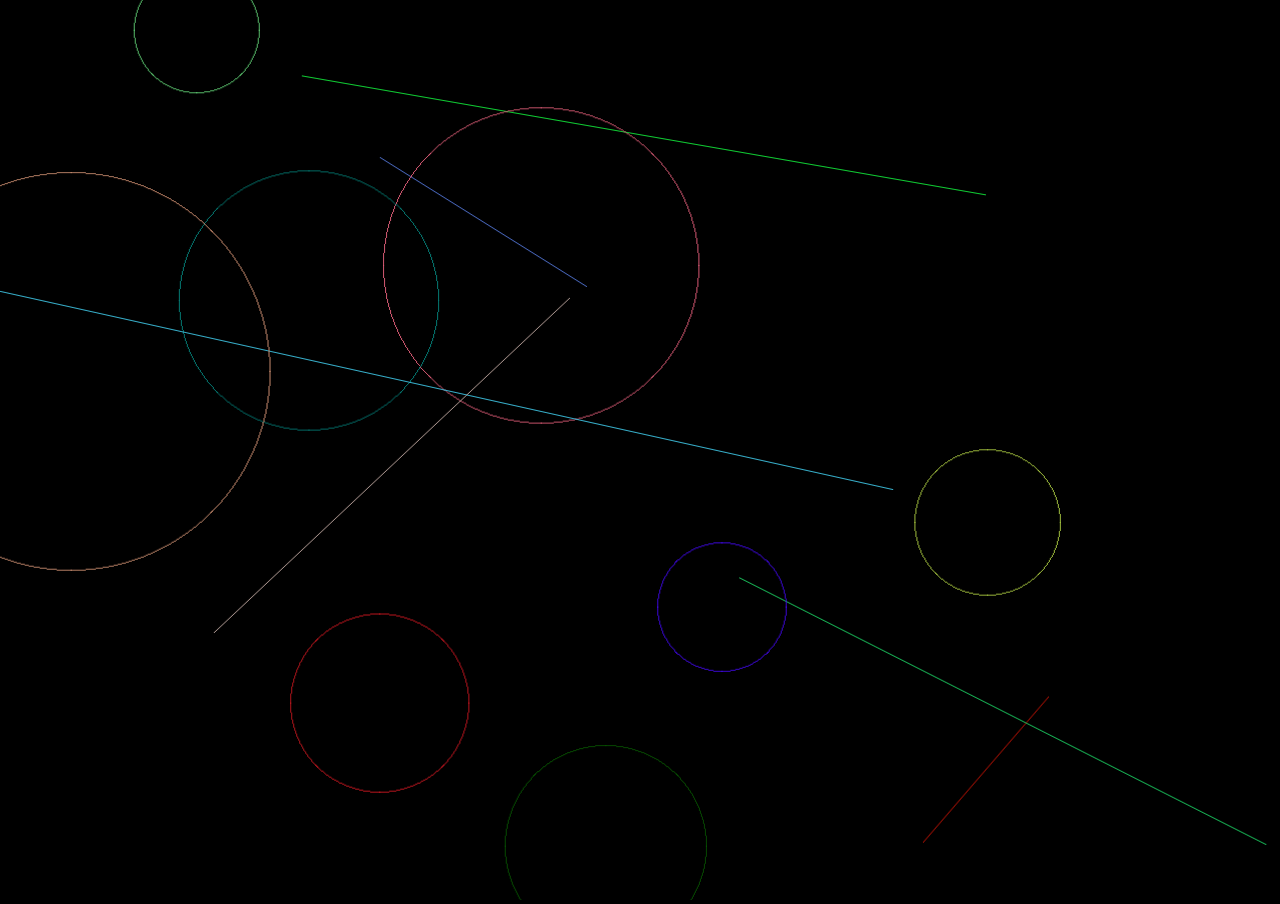
<file: atividade2-computacaografica/index.html>
<!DOCTYPE html>
<html lang="en">
<head>
    <meta charset="UTF-8">
    <meta name="viewport" content="width=device-width, initial-scale=1.0">
    <link rel="stylesheet" href="./css/styles.css">
    <title>Parcial 2 - Computação Gráfica</title>
</head>
<body>
    <canvas></canvas>
    <script src="./scripts/script.js"></script>
</body>
</html>
</file>
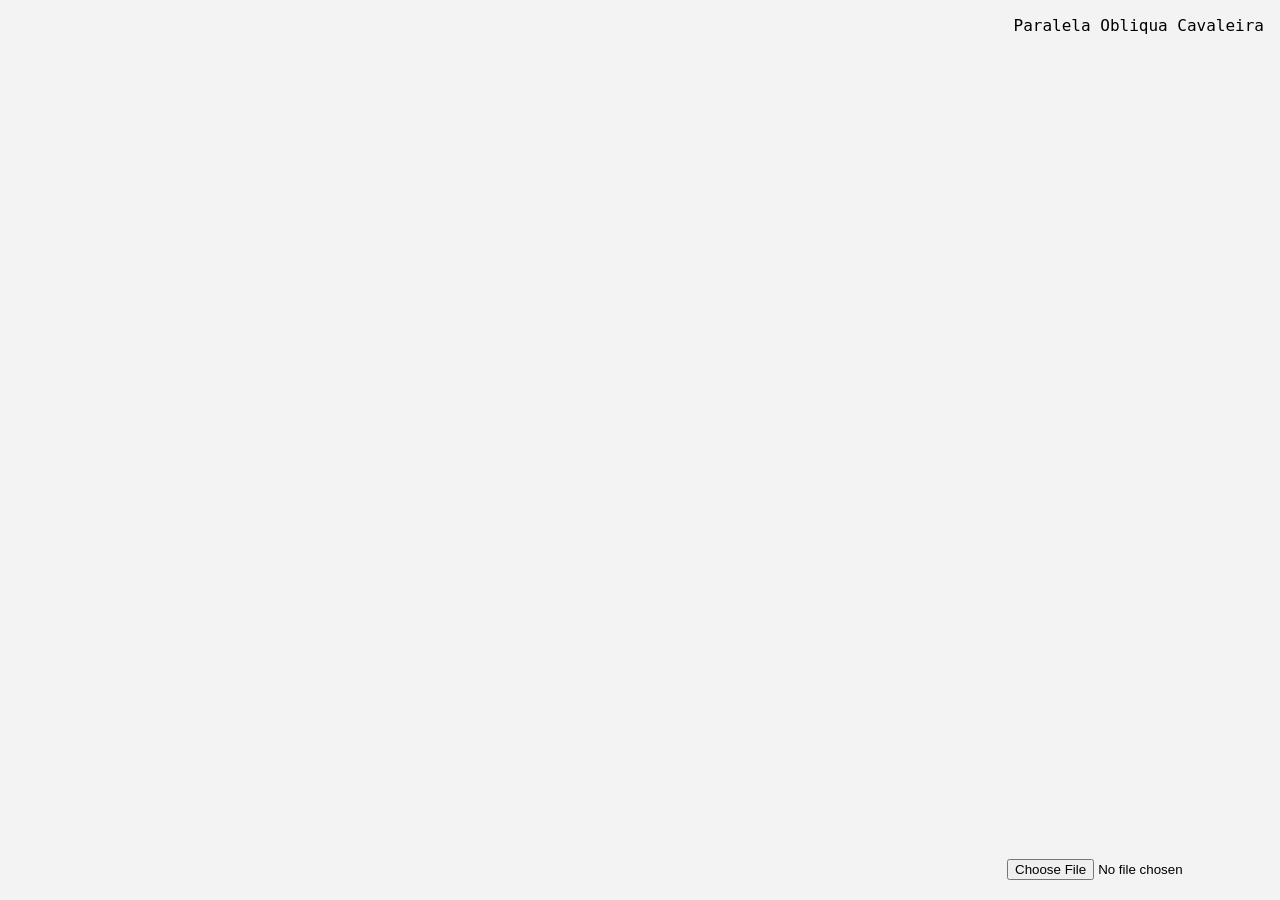
<file: atividade5-computacaografica/index.html>
<!DOCTYPE html>
<html lang="en">
<head>
    <meta charset="UTF-8">
    <meta name="viewport" content="width=device-width, initial-scale=1.0">
    <title>Parcial 5 - Computação Gráfica</title>
    <link rel="stylesheet" href="./css/styles.css">
</head>
<body>
    <canvas></canvas>
    <div id="nome-projecao"></div>
    <input type="file" id="button-file" accept=".txt">

<!-- Popup de ajuda -->
    <div id="ajuda" class="oculto">
        <div class="ajuda-painel">
            <h2>AJUDA</h2>
<pre class="ajuda-teclas">

Escala:
Eixo X:   A aumenta   /   Z diminui
Eixo Y:   S aumenta   /   X diminui
Eixo Z:   D aumenta   /   C diminui

Rotação:
F inclina para frente      /   V inclina para trás
G gira para a esquerda    /   B gira para a direita
H roda anti-horário       /   N roda horário

Transalação:
Eixo X:   J aumenta   /   M diminui
Eixo Y:   K aumenta   /   , diminui
Eixo Z:   L aumenta   /   . diminui</pre>
            <small>Pressione F1 para fechar</small>
        </div>
    </div>

    <script src="./scripts/script.js"></script>
</body>
</html>
</file>
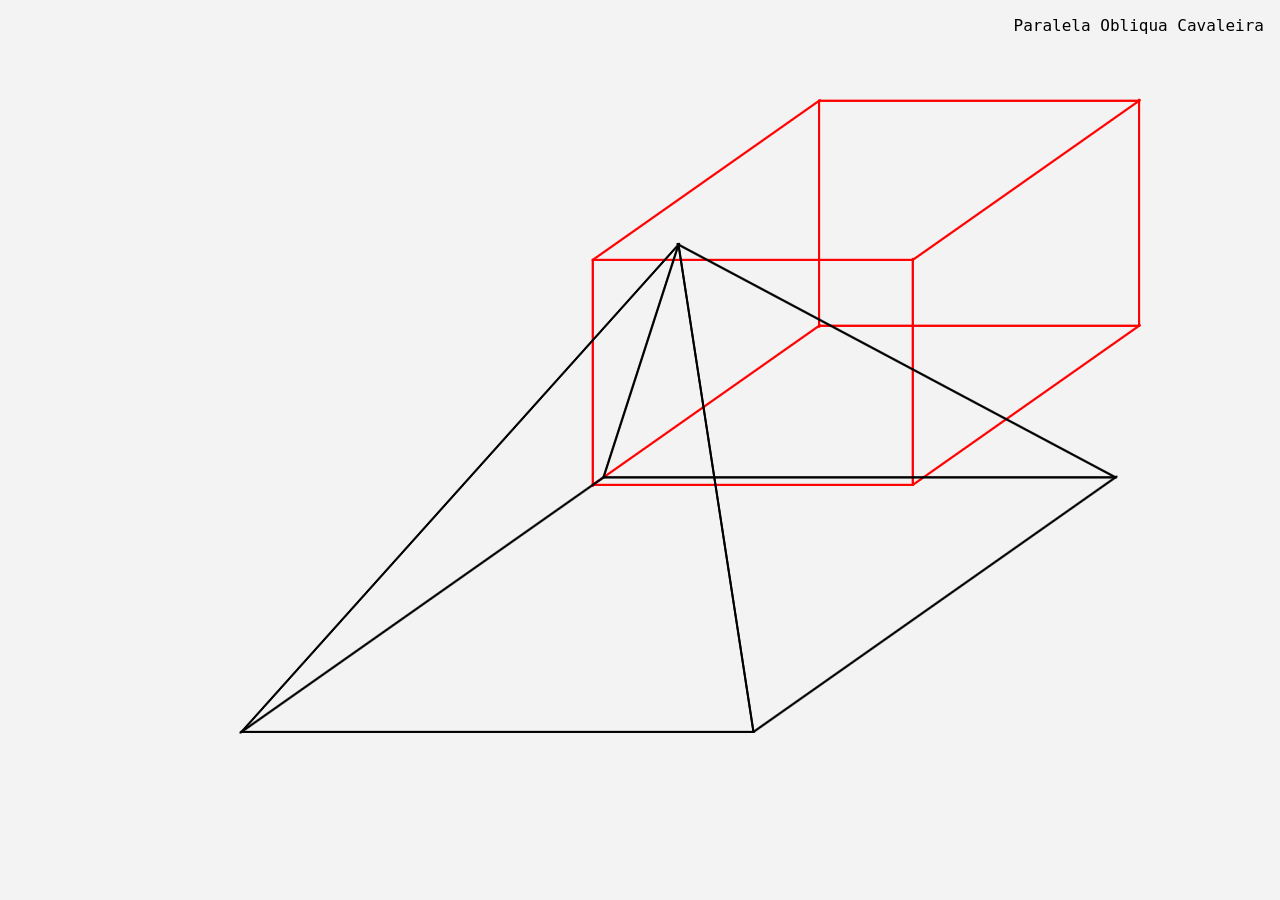
<file: atividade6-computacaografica/index.html>
<!DOCTYPE html>
<html lang="en">
<head>
    <meta charset="UTF-8">
    <meta name="viewport" content="width=device-width, initial-scale=1.0">
    <title>Parcial 6 - Computação Gráfica</title>
    <link rel="stylesheet" href="./css/styles.css">
</head>
<body>
    <canvas></canvas>
    <div id="nome-projecao"></div>

<!-- Popup de ajuda -->
    <div id="ajuda" class="oculto">
        <div class="ajuda-painel">
            <h2>AJUDA</h2>
<pre class="ajuda-teclas">
Geral:
P          Alterna a projeção ativa (5 tipos disponíveis)
ESC        Encerra a aplicação
F1         Abre / fecha esta ajuda

Seleção de objetos:
TAB        Avança para o próximo objeto
SHIFT+TAB  Volta para o objeto anterior
           (objeto selecionado aparece em vermelho)

Escala (aplicada ao objeto selecionado):
Eixo X:   A aumenta   /   Z diminui
Eixo Y:   S aumenta   /   X diminui
Eixo Z:   D aumenta   /   C diminui

Rotação (aplicada ao objeto selecionado):
Eixo X:   F aumenta   /   V diminui
Eixo Y:   G aumenta   /   B diminui
Eixo Z:   H aumenta   /   N diminui

Translação (aplicada ao objeto selecionado):
Eixo X:   J aumenta   /   M diminui
Eixo Y:   K aumenta   /   , diminui
Eixo Z:   L aumenta   /   . diminui</pre>
            <small>Pressione F1 para fechar</small>
        </div>
    </div>

    <script src="./scripts/script.js"></script>
</body>
</html>
</file>
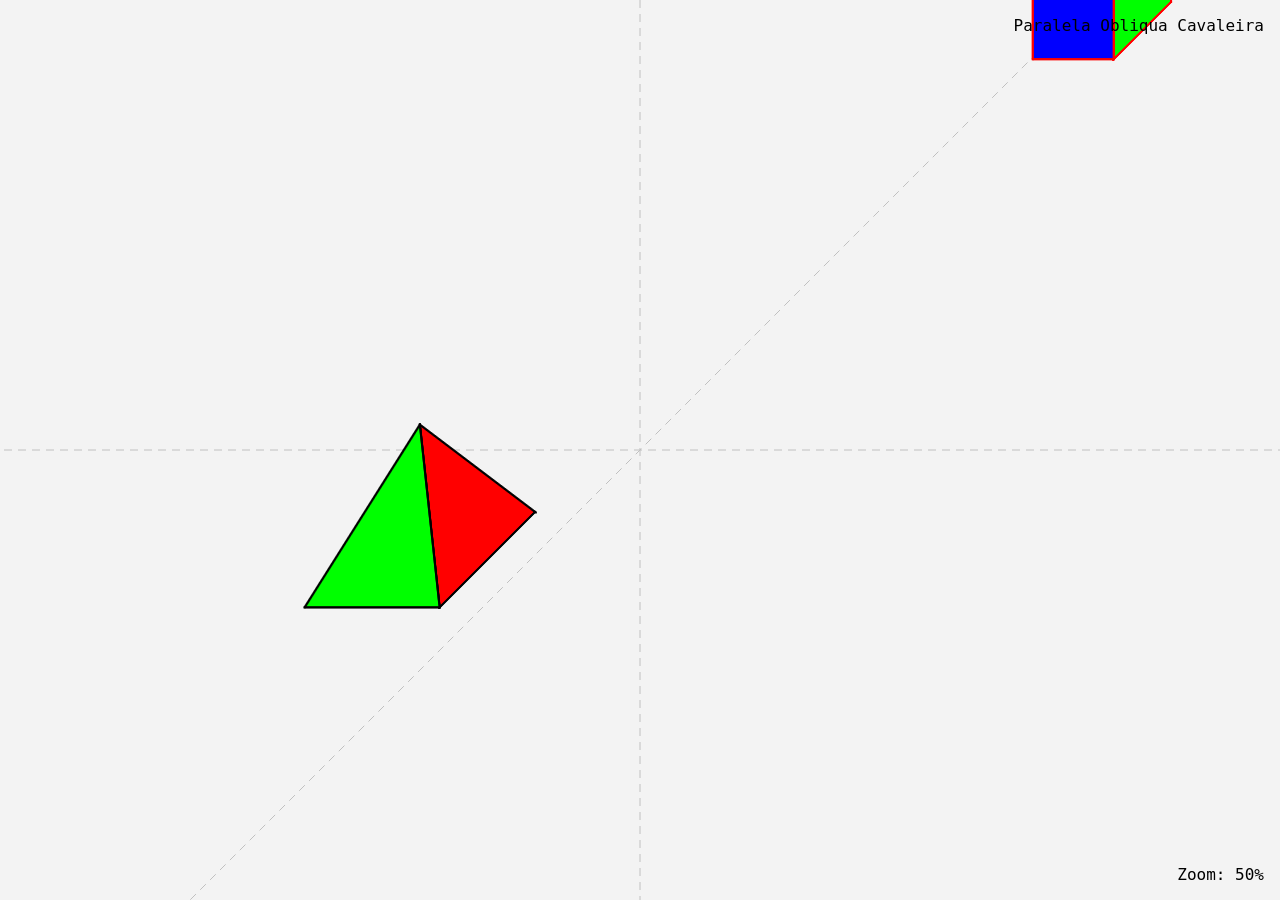
<file: atividade7-computacaografica/index.html>
<!DOCTYPE html>
<html lang="en">
<head>
    <meta charset="UTF-8">
    <meta name="viewport" content="width=device-width, initial-scale=1.0">
    <title>Parcial 7 - Computação Gráfica</title>
    <link rel="stylesheet" href="./css/styles.css">
</head>
<body>
    <canvas></canvas>
    <div id="nome-projecao"></div>
    <div id="indicador-zoom"></div>

<!-- Popup de ajuda -->
    <div id="ajuda" class="oculto">
        <div class="ajuda-painel">
            <h2>AJUDA</h2>
<pre class="ajuda-teclas">
Geral:
P          Alterna a projeção ativa (5 tipos disponíveis)
ESC        Encerra a aplicação
F1         Abre / fecha esta ajuda

Seleção de objetos:
TAB        Avança para o próximo objeto
SHIFT+TAB  Volta para o objeto anterior
           (objeto selecionado aparece em vermelho)

Escala (aplicada ao objeto selecionado):
Eixo X:   A aumenta   /   Z diminui
Eixo Y:   S aumenta   /   X diminui
Eixo Z:   D aumenta   /   C diminui

Rotação (aplicada ao objeto selecionado):
Eixo X:   F aumenta   /   V diminui
Eixo Y:   G aumenta   /   B diminui
Eixo Z:   H aumenta   /   N diminui

Translação (aplicada ao objeto selecionado):
Eixo X:   J aumenta   /   M diminui
Eixo Y:   K aumenta   /   , diminui
Eixo Z:   L aumenta   /   . diminui

Zoom:
+          Aumenta o zoom
-          Diminui o zoom
0          Restaura o zoom inicial</pre>
            <small>Pressione F1 para fechar</small>
        </div>
    </div>

    <script src="./scripts/script.js"></script>
</body>
</html>
</file>
<file: atividade2-computacaografica/css/styles.css>
body{
    margin: 0;
    overflow: hidden;
    background-color: #000;
}
</file>
<file: atividade5-computacaografica/css/styles.css>
body{
    margin: 0;
    overflow: hidden;
    background-color: #f3f3f3;
}

canvas {
    position: absolute;
    top: 0;
    left: 0;
}

#button-file {
    position: fixed;
    bottom: 20px;
    right: 20px;
    z-index: 1;
}

#nome-projecao {
    position: fixed;
    top: 16px;
    right: 16px;
    font-family: monospace;
    font-size: 16px;
    color: #000000;
    z-index: 1;
    pointer-events: none;
}

/* Popup de ajuda (tecla F1) */
#ajuda {
    position: fixed;
    inset: 0;
    z-index: 2;
    display: flex;
    align-items: center;
    justify-content: center;
    background-color: rgba(0, 0, 0, 0.5); /* escurece o fundo */
}

#ajuda.oculto {
    display: none;
}

.ajuda-painel {
    background-color: #ffffff;
    border: 2px solid #222222;
    border-radius: 10px;
    overflow: hidden; /* faz a faixa do título respeitar os cantos arredondados */
    font-family: monospace;
}

.ajuda-painel h2 {
    margin: 0;
    padding: 12px;
    text-align: center;
    background-color: #222222;
    color: #ffffff;
}

.ajuda-teclas {
    margin: 0;
    padding: 20px 24px;
    font-size: 15px;
    line-height: 1.5;
}

.ajuda-painel small {
    display: block;
    padding-bottom: 16px;
    text-align: center;
    font-style: italic;
    color: #666666;
}
</file>
<file: atividade6-computacaografica/css/styles.css>
body{
    margin: 0;
    overflow: hidden;
    background-color: #f3f3f3;
}

canvas {
    position: absolute;
    top: 0;
    left: 0;
}

#nome-projecao {
    position: fixed;
    top: 16px;
    right: 16px;
    font-family: monospace;
    font-size: 16px;
    color: #000000;
    z-index: 1;
    pointer-events: none;
}

/* Popup de ajuda (tecla F1) */
#ajuda {
    position: fixed;
    inset: 0;
    z-index: 2;
    display: flex;
    align-items: center;
    justify-content: center;
    background-color: rgba(0, 0, 0, 0.5); /* escurece o fundo */
}

#ajuda.oculto {
    display: none;
}

.ajuda-painel {
    background-color: #ffffff;
    border: 2px solid #222222;
    border-radius: 10px;
    overflow: hidden; /* faz a faixa do título respeitar os cantos arredondados */
    font-family: monospace;
}

.ajuda-painel h2 {
    margin: 0;
    padding: 12px;
    text-align: center;
    background-color: #222222;
    color: #ffffff;
}

.ajuda-teclas {
    margin: 0;
    padding: 20px 24px;
    font-size: 15px;
    line-height: 1.5;
}

.ajuda-painel small {
    display: block;
    padding-bottom: 16px;
    text-align: center;
    font-style: italic;
    color: #666666;
}
</file>
<file: atividade7-computacaografica/css/styles.css>
body{
    margin: 0;
    overflow: hidden;
    background-color: #f3f3f3;
}

canvas {
    position: absolute;
    top: 0;
    left: 0;
}

#nome-projecao {
    position: fixed;
    top: 16px;
    right: 16px;
    font-family: monospace;
    font-size: 16px;
    color: #000000;
    z-index: 1;
    pointer-events: none;
}

/* Popup de ajuda (tecla F1) */
#ajuda {
    position: fixed;
    inset: 0;
    z-index: 2;
    display: flex;
    align-items: center;
    justify-content: center;
    background-color: rgba(0, 0, 0, 0.5); /* escurece o fundo */
}

#ajuda.oculto {
    display: none;
}

.ajuda-painel {
    background-color: #ffffff;
    border: 2px solid #222222;
    border-radius: 10px;
    overflow: hidden; /* faz a faixa do título respeitar os cantos arredondados */
    font-family: monospace;
}

.ajuda-painel h2 {
    margin: 0;
    padding: 12px;
    text-align: center;
    background-color: #222222;
    color: #ffffff;
}

.ajuda-teclas {
    margin: 0;
    padding: 20px 24px;
    font-size: 15px;
    line-height: 1.5;
}

.ajuda-painel small {
    display: block;
    padding-bottom: 16px;
    text-align: center;
    font-style: italic;
    color: #666666;
}

#indicador-zoom {
    position: fixed;
    bottom: 16px;
    right: 16px;
    font-family: monospace;
    font-size: 16px;
    color: #000000;
    z-index: 1;
    pointer-events: none;
}
</file>
